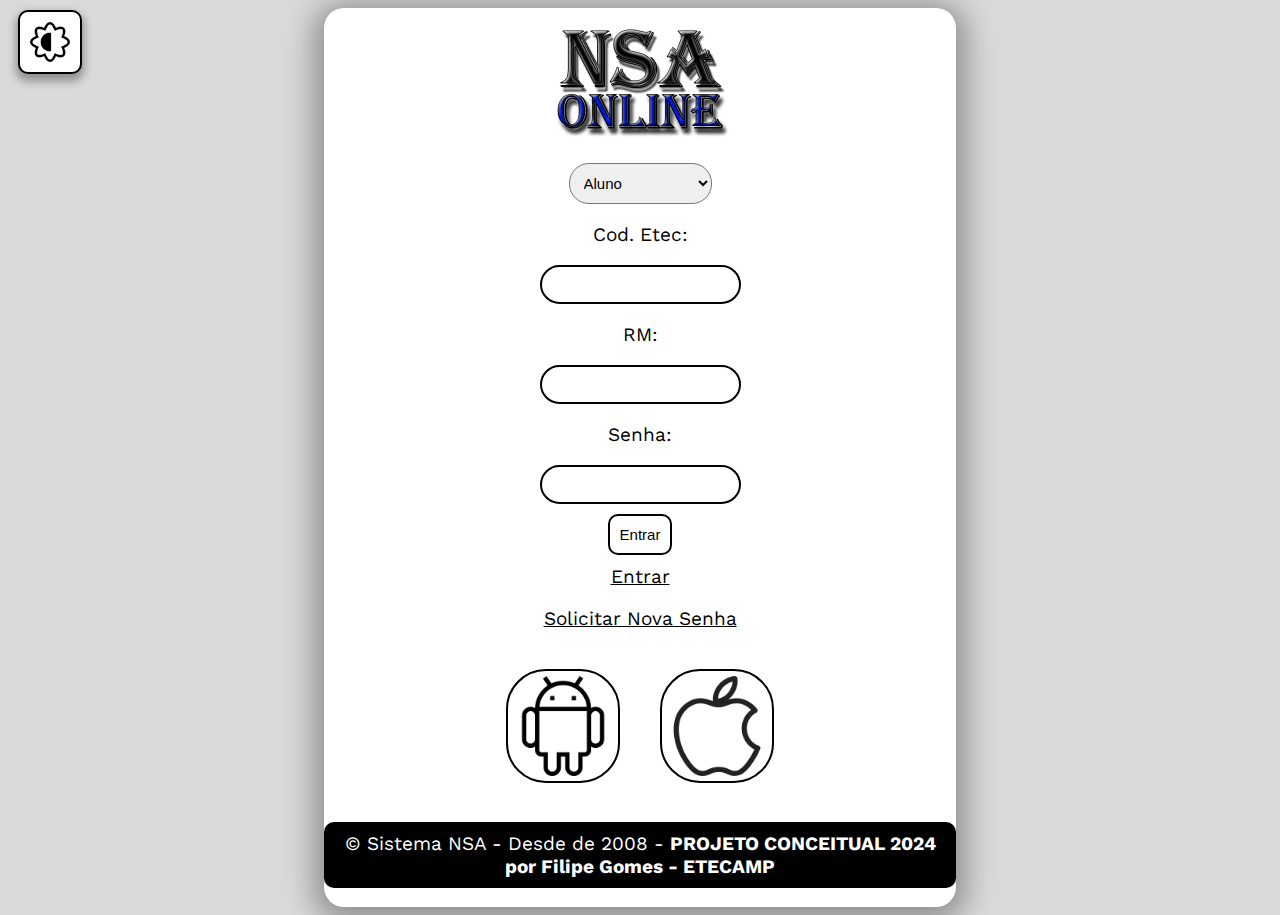
<file: index.html>
<!DOCTYPE html>
<html lang="en">
<head>
    <meta charset="UTF-8">
    <meta name="viewport" content="width=device-width, initial-scale=1.0">
    <title>NSA - Online</title>
    <link rel="stylesheet" href="/CSS/style.css">
</head>
<body>
    <button id="dark" onclick="darks()"><img src="/IMG/Dark/modo-escuro.png" alt=""></button>
    <div id="box">
        <img id="NSA" src="/IMG/nsaonline.png" alt="">



        <select name="Escolha" id="TipoUser">
            <option value="ALUNO">Aluno</option>
            <option value="PROFESSOR">Professor</option>
            <option value="ETEC">Etec</option>
            <option value="RESPOSAVEL">Responsável</option>
            <option value="SUPERVISAO">Supervisão</option>
            <option value="MONITORAMENTO">Monitoramento</option>
        </select>

    <form action="">
        <div id="input">
            <p>Cod. Etec:</p><input type="number" name="codEtec" id="COD">
            <p>RM:</p><input type="number" name="RM" id="RM">
            <p>Senha:</p><input type="password" name="senha" id="senha">
        </div>
    </form>

        <button type="submit" id="Entrar">Entrar</button>
        <a href="HTML/pagIni.html">Entrar</a>
        
        <p><a href="#">Solicitar Nova Senha</a></p>

        <div id="iconA">
        <a href="#"><img class="icon" src="/IMG/android.png" alt=""></a>
        <a href="#"><img class="icon" src="/IMG/apple-big-logo.png" alt=""></a>
        </div>

        <footer>
        <p id="footer">&copy; Sistema NSA - Desde de 2008 - <b>PROJETO CONCEITUAL 2024 por Filipe Gomes - ETECAMP</b></p>
        </footer>
    </div>

    

    <script src="/JS/script.js"></script>
</body>
</html>
</file>
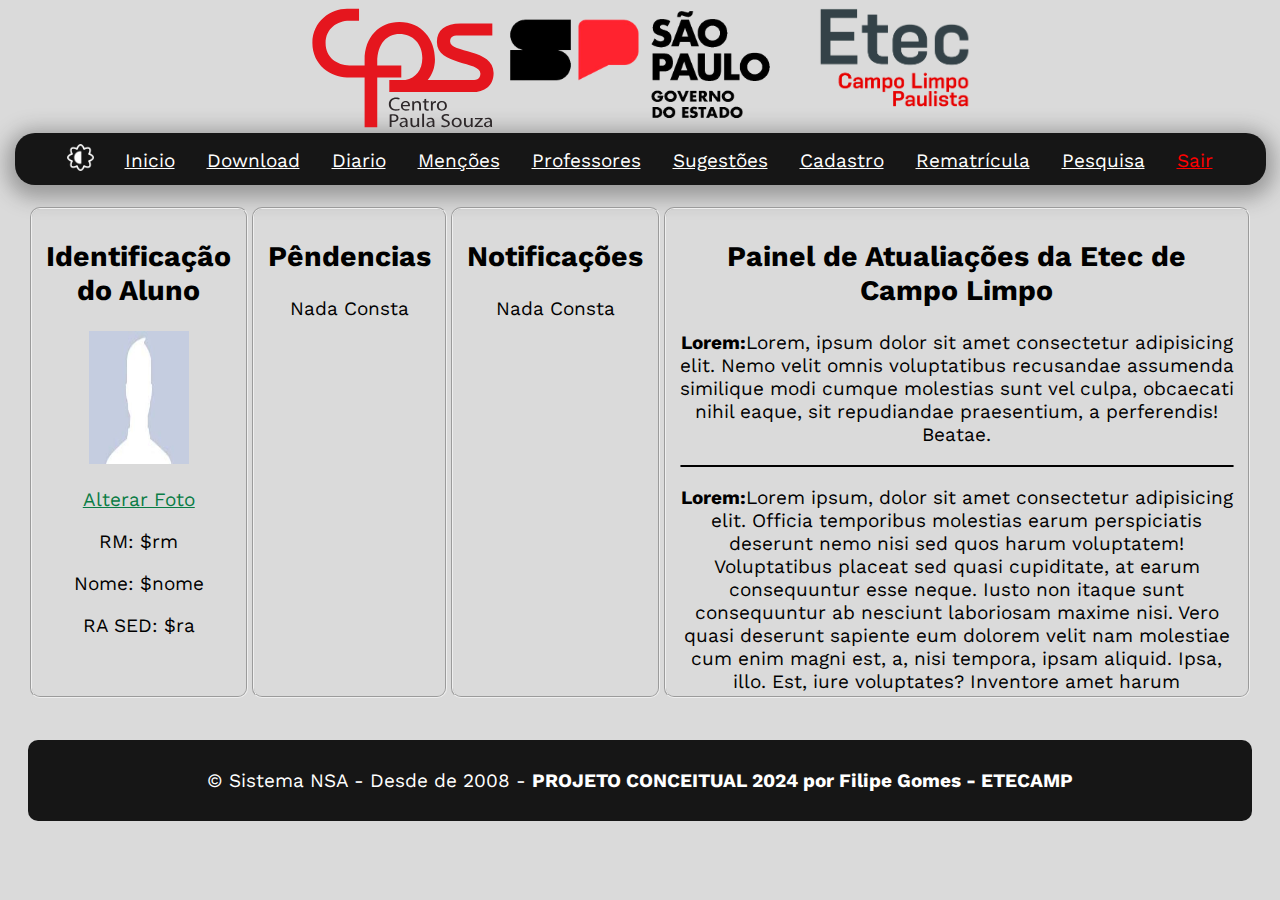
<file: HTML/pagIni.html>
<!DOCTYPE html>
<html lang="en">
<head>
    <meta charset="UTF-8">
    <meta name="viewport" content="width=device-width, initial-scale=1.0">
    <title>Página Inicial</title>
    <link rel="stylesheet" href="../CSS/PagIni.css">
    
</head>
<body>
    <header>
        <div id="imgs">
            <img id="cps" src="../IMG/logo.svg" alt="" height="120px">
            <img src="../IMG/Saopaulo.png" alt="" height="120px">
            <img src="../IMG/etec_ra_campinas_campo_limpo_paulista_cor.png" alt="" height="120px">
        </div>

        <nav>
            
            
            <ul>
                <li><button id="dark"><img src="/IMG/Dark/modo-escuro.png" alt=""></button></li>
                <li><a class="nav" href="#">Inicio</a></li>
                <li><a class="nav" href="#">Download</a></li>
                <li><a class="nav" href="#">Diario</a></li>
                <li><a class="nav" href="#">Menções</a></li>
                <li><a class="nav" href="#">Professores</a></li>
                <li><a class="nav" href="#">Sugestões</a></li>
                <li><a class="nav" href="#">Cadastro</a></li>
                <li><a class="nav" href="#">Rematrícula</a></li>
                <li><a class="nav" href="#">Pesquisa</a></li>
                <li><a id="logout" href="../index.html">Sair</a></li>
            </ul>
        </nav>
    </header>

    <main>
        <section>
            <fieldset id="idAl">
            <h2>Identificação do Aluno</h2>
            <img src="../IMG/pefSmFt.jpg" alt="" height="133px" width="100px">
            <p><a href="#" id="altft">Alterar Foto</a></p>
            <p>RM: $rm</p>
            <p>Nome: $nome</p>
            <p>RA SED: $ra</p>
            </fieldset>

            <fieldset id="ped">
                <h2>Pêndencias</h2>
                <p>Nada Consta</p>
            </fieldset>

            <fieldset id="not">
                <h2>Notificações</h2>
                <p>Nada Consta</p>
            </fieldset>

            <fieldset id="noticia">
                <h2>Painel de Atualiações da Etec de Campo Limpo</h2>
                <p><b>Lorem:</b>Lorem, ipsum dolor sit amet consectetur adipisicing elit. Nemo velit omnis voluptatibus recusandae assumenda similique modi cumque molestias sunt vel culpa, obcaecati nihil eaque, sit repudiandae praesentium, a perferendis! Beatae.</p>
                <hr>

                <p><b>Lorem:</b>Lorem ipsum, dolor sit amet consectetur adipisicing elit. Officia temporibus molestias earum perspiciatis deserunt nemo nisi sed quos harum voluptatem! Voluptatibus placeat sed quasi cupiditate, at earum consequuntur esse neque.
                Iusto non itaque sunt consequuntur ab nesciunt laboriosam maxime nisi. Vero quasi deserunt sapiente eum dolorem velit nam molestiae cum enim magni est, a, nisi tempora, ipsam aliquid. Ipsa, illo.
                Est, iure voluptates? Inventore amet harum perferendis ut laudantium aliquid dolores pariatur voluptas atque soluta neque ex molestias officiis eos, at debitis quibusdam rem deserunt accusamus enim facere, veniam assumenda!
                Officiis sequi a iure vitae impedit consectetur modi ipsa voluptates quia ab dolor tempora corporis necessitatibus facilis doloribus totam veritatis nostrum, ullam esse. Porro eos eligendi blanditiis distinctio earum ullam?</p>
            </fieldset>

        </section>






        

    </main>


    <footer>
    <p>&copy; Sistema NSA - Desde de 2008 - <b>PROJETO CONCEITUAL 2024 por Filipe Gomes - ETECAMP</b></p>
    </footer>


<script src="../JS/script.js"></script>



</body>
</html>
</file>
<file: CSS/style.css>
@import url('https://fonts.googleapis.com/css2?family=Work+Sans:ital,wght@0,100..900;1,100..900&display=swap');

body{
    background-color: rgb(218, 218, 218);
    text-align: center;
    display: flex;
    align-items: center;
    flex-direction: column-reverse;
    flex-wrap: nowrap;
    font-family: "Work Sans";
    font-size: 19px;
}
a{
    color: black;
}
#TipoUser{
    border-radius: 20px;
    margin-top: 20px;
    font-size: 15px;
}

#box{
    box-shadow: rgba(0, 0, 0, 0.35) 0px 5px 30px 10px;
    border-radius: 20px;
    background-color: rgb(255, 255, 255);
    display: flex;
    align-items: center;
    flex-direction: column;
    text-align: center;
    width: 50%;
    height: 50%;
}


#NSA{
    margin-top: 10px;
    width: 200px;
}

.icon{
    border: 2px rgb(0, 0, 0) solid;
    padding: 5px;
    border-radius: 40px;
    display: flex;
    width: 100px;
    height: 100px;
    margin: 20px;
    transition: 0.4s;
}

.icon:hover{
    box-shadow: rgba(0, 0, 0, 0.55) 0px 5px 30px 10px;
}

input::-webkit-inner-spin-button {
    -webkit-appearance: none;
}

input{
    padding: 10px;
    border-radius: 20px;
    text-align: center;
    border: 2px black solid;
    
}

select{
    padding: 10px;
    border-radius: 20px;
}

#footer{
    background-color: black;
    border-radius: 10px;
    padding: 10px;
    color: white;
}

#iconA{
    display: flex;
}

button{
    cursor: pointer;
    margin: 10px;
    font-size: 15px;
    border: 2px black solid;
    background-color: rgb(255, 255, 255);
    border-radius: 10px;
    padding: 10px;
    color: rgb(0, 0, 0);
    transition: 0.4s;
}
#Entrar:hover{
    background-color: black;
    color: white;
}

/*DARK MODE*/

#dark img{
    width: 40px;
    height: 40px;
}

#dark{
    box-shadow: rgba(0, 0, 0, 0.35) 0px 5px 10px 2px;
    align-self: flex-start;
    position: absolute;
    display: flex;
    top: 0px;
}

.darkmode{
    #box{
        box-shadow: rgba(43, 43, 43, 0.35) 0px 5px 20px 10px;
        background-color: rgb(12, 13, 39);
        color: white;
    }
}

body.darkmode {
    background-color: #040611;
}

body.darkmode .icon:hover{
    box-shadow: rgba(255, 255, 255, 0.35) 0px 5px 30px 10px;
}

body.darkmode a{
    color: white;
}

body.darkmode #dark{
    background-color: black;
    box-shadow: rgba(255, 255, 255, 0.35) 0px 0px 8px 3px;
    border: white solid 2px;
}

body.darkmode #dark img{
    transform: scaleX(-1);
    filter: invert(100%);
}

body.darkmode .icon{

    border: 2px rgb(0, 0, 0) solid;
    filter: invert(100%);
}

body.darkmode .icon:hover{
    box-shadow: rgba(0, 0, 0, 0.55) 0px 5px 30px 10px;
}

@media (orientation:portrait) {
    
    #box{
        width: 100%;
        
    }
    #dark{
        margin-left: 15px;
        margin-top: 20px;
    }

}
</file>
<file: CSS/PagIni.css>
@import url('https://fonts.googleapis.com/css2?family=Work+Sans:ital,wght@0,100..900;1,100..900&display=swap');


    /*para a pagina inicial*/
  body::-webkit-scrollbar {
    width: 8px;
  }
  
  body::-webkit-scrollbar-track {
    background: rgb(163, 163, 162);
  }
  
  body::-webkit-scrollbar-thumb {
    background-color: rgb(77, 77, 77);
    border-radius: 20px;
  }

  /*para o painel de noticias do section*/
  #noticia::-webkit-scrollbar {
    width: 8px;
  }
  
  #noticia::-webkit-scrollbar-track {
    background: rgb(163, 163, 162);
    border-radius: 20px;
  }
  
  #noticia::-webkit-scrollbar-thumb {
    background-color: rgb(77, 77, 77);
    border-radius: 20px;
  }



body{
    background-color: rgb(218, 218, 218);
    text-align: center;
    display: flex;
    
    flex-direction: column;
    flex-wrap: nowrap;
    font-family: "Work Sans";
    font-size: 19px;
}
#altft{
    color: rgb(9, 124, 69);
}

nav{
    align-items: center;
    background-color: rgb(22, 22, 22);
    border-radius: 20px;
    box-shadow: rgba(43, 43, 43, 0.366) 0px 5px 20px 8px;
    flex-direction: row;
    flex-wrap: wrap;
    display: inline-flex;
    align-items: center;
    justify-content: space-evenly;
    
}

main{
    margin: 20px;
}
ul{
    padding-right: 40px;
    margin: 0;
}
li{
    border-radius: 19px;
    padding: 6px;
    display: inline-flex;
    list-style: none;
    flex-direction: row;
    justify-content: space-around;
}

.nav{
    transition: .5s;
    border-radius: 15px;
    padding: 7px;
    color: white;
}

.nav:hover{
    background-color: rgb(56, 56, 56);
}

#logout{
    color: red;
    padding: 7px;
    border-radius: 10px;
    transition: .3s;
    position: relative;
}
#logout:hover{
    color: white;
    background-color: red;
}

section{
    align-items: start;
    display: flex;
    justify-content: flex-start;
    
}
fieldset{
    margin: 2px;
    border-radius: 10px;
}
#idAl{
    height: 468px;
    overflow-x: auto;
}
#ped{
    height: 468px;
    overflow-x: auto;
}
#not{
    height: 468px;
    overflow-x: auto;
}
#noticia{
    height: 468px;
    overflow-y: auto;
}
hr{
    border: black 1px solid;
    border-radius: 20px;
}
footer{
    margin: 20px;
    background-color: rgb(22, 22, 22);
    border-radius: 10px;
    padding: 10px;
    color: white;
}

#imgs{
    
    filter: brightness(130%);
}

    /*darkmode*/

#dark img{
    height: 27px;
    filter: invert(1);
}
#dark{
    cursor: pointer;
    top: 4px;
    border-radius: 90px;
    border: none;
    position: relative;
    background: none;
    transition: 0.5s;
}
#dark:hover{
    background-color: rgb(56, 56, 56);
}

body.darkmode {
    background-color: rgb(36, 36, 36);
}
body.darkmode fieldset{
    color: white;
}
body.darkmode #dark img{
    transform: scaleX(-1);
    filter: invert(100%);
}

body.darkmode nav{
    box-shadow: rgba(112, 112, 112, 0.144) 0px 0px 20px 8px;
}

body.darkmode #altft{
    color: chartreuse;
}
body.darkmode #cps{
    filter: contrast(190%);
}



@media (orientation: portrait) {
    
    
    nav{
        height: 0%;
        width: 90%;
    }

    section{
        display: flex;
        overflow: auto;
        
    }
    #noticia{
        height: 468px;
        width: 480px;
        overflow: auto;
        text-align: justify;
    }



    ul{
        align-items: safe;
        display: flex;
        justify-content: safe;
        overflow: auto;
    }

    img{
        height: 70px;
    }




    /*WebKit para mexer na scrollbar do overflow da ul da nav*/
    ul::-webkit-scrollbar {
        height: 0px;
    }

    #dark{
        top: 0px;
        cursor: pointer;
        border-radius: 90px;
        border: none;
        position: relative;
        background: none;
        transition: 0.5s;
    }
    }

      /*esse é para a section onde esta as informações*/
      section::-webkit-scrollbar {
        height: 8px;
        
      }
      
      section::-webkit-scrollbar-track {
        background: rgb(163, 163, 162);
        border-radius: 20px;
      }
      
      section::-webkit-scrollbar-thumb {
        background-color: rgb(77, 77, 77);
        border-radius: 20px;
      }
</file>
